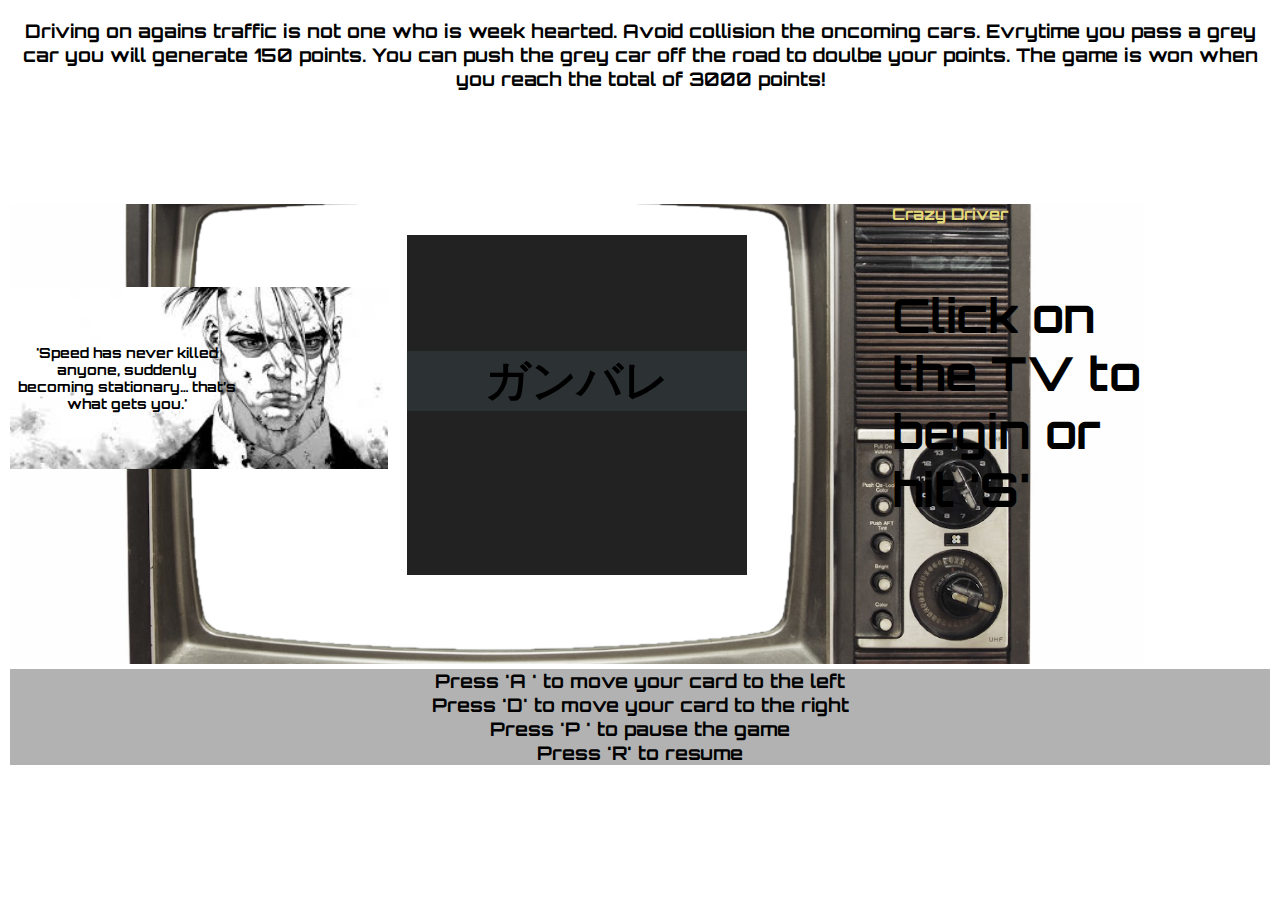
<file: index.html>
<!DOCTYPE html>
<html lang="en">
<head>
    <meta charset="UTF-8">
    <meta name="viewport" content="width=device-width, initial-scale=1.0">
    <title>Document</title>
    <link rel="stylesheet" href="style.css">
    <meta http-equiv="X-UA-Compatible" content="ie=edge">
    <link href="https://fonts.googleapis.com/css2?family=Orbitron:wght@500;600;700;800;900&display=swap" rel="stylesheet">
</head>
<body>
    
    <main>
        <div class="slide" id="instructions">
            <h3>Driving on agains traffic is not one who is week hearted. Avoid collision the oncoming cars. Evrytime you pass a grey car you will generate 150 points. You can push the grey car off the road to doulbe your points. The game is won when you reach the total of 3000 points! </h3>
        </div>
        <div id="terebi">
            <h1>Crazy Driver</h1>
            
            
        <div class="container">
        <canvas id="game" height=300 width=300>Hello!</canvas>
        <div id="katakana">
        <p class="blinking" id="blob"> ガンバレ</p>
    </div>
        </div>
    
         </div>
       <div  id="message">
           <h3 id='racequote'>
            'Speed has never killed anyone, suddenly becoming stationary… that’s what gets you.'
           </h3>
        </div>
        <div id = "points">
            <h3>Points</h3>
            <h3 id="point-tracker">000</h3>

        </div>
        <div id="cheers">
            <h3 id="speil">Click on the TV to begin or hit 'S'</h3>
        </div>
        
        <div class="slide" id="instructions2">
             <h3>
                Press 'A ' to move your card to the left <br />
                Press 'D' to move your card to the right <br /> Press 'P ' to pause the game <br /> Press 'R' to resume
             </h3>
        </div>
    </main>
   <script src="app.js"></script> 
</body>
</html>
</file>
<file: style.css>
canvas {
    /* background-image: url('../img/stone.png'); */
    /* background-repeat: repeat; */
    background-color: #222;
    width: 100%;
    height: auto;
  }

  main {
    max-width: 1260px;
    margin: auto;
  }

  h1 {
      font-size: 100%;
      margin-top: 10%;
      text-align: right;
      font-family: 'Orbitron', sans-serif;font-family: 'Orbitron', sans-serif;
      color: rgb(228, 217, 122);
      margin-right: 12%;
  }

  h3 {
    font-family: 'Orbitron', sans-serif;font-family: 'Orbitron', sans-serif;
  }
#points {
  margin-left: 20%;
  margin-top: -10%;
}
  
#game{
    margin-top: 0;
    left: 30;
    margin-bottom: 25%;
  }

 #terebi {
   width: 90%;
   height: auto;
    background-image: url('old_tv_empty_screen.png');
    background-repeat: no-repeat;
    background-size: cover;
    background-position: center;
    
  }

  #katakana {
    position: absolute;
    text-align: center;
    margin: auto;
    margin-top: -100%;
    margin-left: -2%;
    width: 100%;
    height: auto;
  }

  .container {
    
    width: 30%;
    position: relative;
    text-align: center;
    margin: auto;
    
  }

p {
    
    font-weight: 700;
    font-size: 280%;
    position: absolute;
    width: 100%;
    top: 25%;
    left: 32%;
    transform: translate(-30%, -30%);
    font-family: 'Orbitron', sans-serif;
    background-color: rgba(49, 55, 59, .7);
    padding: auto;
    visibility: visible;
  }
  


 

 #racequote {
  font-family: 'Orbitron', sans-serif;font-family: 'Orbitron', sans-serif;
   padding: 15% 40% 15% 2%;
   font-size: 14px;
   
 }
    

  .blinking{
    animation:blinkingText 0.5s infinite;
   
    
}
@keyframes blinkingText{
    0%{     color: rgb(255, 255, 255);    }
    49%{    color: rgb(197, 189, 189); }
    60%{    color: transparent; }
    99%{    color:transparent;  }
    100%{   color: rgb(255, 255, 255);    }
}

#message {
  visibility: hidden;
  margin-top: -31%;
  z-index: 1;
  width: 30%;
  background-image: url('tell.jpeg');
  background-repeat: no-repeat;
  background-size: cover;
  text-align: center;
  transition: 2s;
  
}

#instructions {
  /* margin-top: -40%; */
  text-align: center;
  margin-bottom: 0;
}

#instructions2 {
  margin-top: 12%;
  text-align: center;
  background-color: rgb(0, 0, 0, .3);
}

#cheers{
  background-image: url('https://cdn2.vectorstock.com/i/1000x1000/00/01/manga-comics-radial-speed-lines-vector-1520001.jpg');
  background-repeat: no-repeat;
  background-size: cover;
  width: 20%;
  height: 600%;
  font-size: 40px;
  margin-left: 70%;
  margin-top: -15%;
  visibility: hidden;
}

.slide {
  /* for chrome and safari*/
  -webkit-animation-duration: 1s;
  -webkit-animation-name: slidein;

  /*for firefox*/
  -moz-animation-duration: 1s;
  -moz-animation-name: slidein;

    /* for opera*/
  -o-animation-duration: 1s;
  -o-animation-name: slidein;

    /* Standard syntax*/
  animation-duration: 1s;
  animation-name: slidein;
}

@-webkit-keyframes slidein {
  from {
      margin-left: 100%;
      width: 100%;
  }

  to {
      margin-left: 0%;
      width: 100%;
  }
}

@-moz-keyframes slidein {
  from {
      margin-left: 100%;
      width: 100%;
  }

  to {
      margin-left: 0%;
      width: 100%;
  }
}
@-o-keyframes slidein {
  from {
      margin-left: 100%;
      width: 100%;
  }

  to {
      margin-left: 0%;
      width: 100%;
  }
}
@keyframes slidein {
  from {
      margin-left: 100%;
      width: 100%;
  }

  to {
      margin-left: 0%;
      width: 100%;
}
}

@media only screen and (min-width: 950px) and (max-width:  1250px){
 
  main{
    width: 950px;
    margin: auto;
  }
    

#cheers {
  font-size: 20px;
  margin-top: -10%;
}

#racequote {
  padding: 15% 48% 15% 2%;
}

#message {
  margin-top: -35%;
}


#instructions2 {
  margin-top: 20%;
  text-align: center;
}

#game {
  width: 120%;
  margin-left: -30%;
  margin-top: 10%;
}

#katakana{
 margin-left: -15%;

}

#points {
  margin-top: -15%;
  margin-left: 15]%;
}
  
}


@media only screen and (min-width: 600px) and (max-width:  950px){
  #terebi {
    width: 100%;
    height: auto;
     background-size: 0%;
  
}
 #game {
   width: 200%;
   margin: auto;
 }
 #message {
  margin-top: -60%;
}

#katakana{
  margin-left: -110%;
  font-size: 10px;
  margin-top: -80%;
}

#cheers {
  font-size: 15px;
  width:30%;
  margin-left: 2%;
  margin-top: 55%;
}

#instructions2 {
  margin-top: 15%;

}

#points {
  margin-top: -50%;
}

}
</file>
